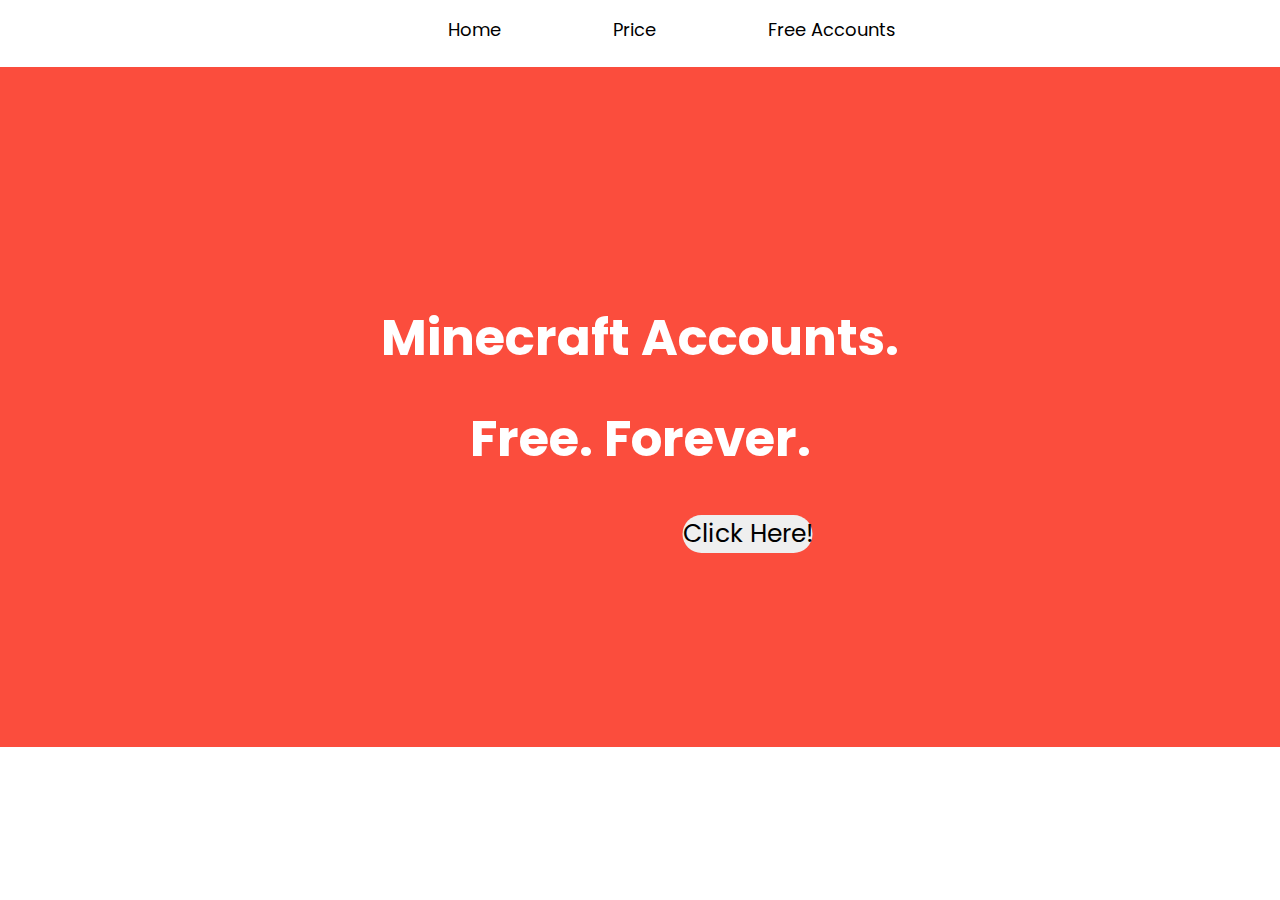
<file: index.html>
<!DOCTYPE html>
<html lang="en">
<head>
    <meta charset="UTF-8">
    <meta http-equiv="X-UA-Compatible" content="IE=edge">
    <meta name="viewport" content="width=device-width, initial-scale=1.0">
    <title>Minecraft Unlocked Accounts</title>
    <link rel="stylesheet" href="style.css">
</head>
<body>
    <nav>
        <li><a href="index.html">Home</a></li>
        <li><a href="index.html">Price</a></li>
        <div class="freeaccount">
        <li><a href="free-accounts.html">Free Accounts</a></li>
    </div>
    </nav>
    <div class="content">
        <main>
            <h1>Minecraft Accounts.</h1>
            <br>
            <h2>Free. Forever.</h2>
            <button><a href="free-accounts.html">Click Here!</a></button>
        </main>
    </div>
</body>
</html>
</file>
<file: style.css>
@import url('https://fonts.googleapis.com/css2?family=Poppins:wght@300&display=swap');
*{
    margin: 0;
    padding: 0;
    box-sizing: border-box;
    font-family: 'Poppins', sans-serif;
}

nav {
    display:flex;
    list-style-type: none;
    justify-content: space-between;
    width: 35%;
    transform: translate(100%,60%);
    font-size: large;
}

li a {
    text-decoration: none;
    color: black;
    transition: 0.5s ease;
}
li a:hover {
    color: black;
    font-size: 25px;
}
.content {
    display: flex;
    align-items: center;
    margin-top: 40px;
    height: 680px;
    background-color: #FB4D3D;
}
.content main {
    width: 100%;
}
.content main h1,h2 {
    text-align: center;
    font-size: 50px;
    color: white;
}
.content main h1 {
    animation: first 1s ease-in;
}
@keyframes first {
    0% {
        transform: translateY(50%);
        opacity: 0;
    }
    100% {
        transform: translateY(0%);
        opacity: 1;
    }
}
.content main h2 {
    animation: second 2s ease-in;
}
@keyframes second {
    0% {
        transform: translateY(100%);
        opacity: -5;
    }
    100% {
        transform: translateY(0%);
        opacity: 1;
    }
}
button  {
    display: flex;
    transform: translate(525%,100%);
    border-radius: 100px;
    text-decoration: none;
    transition: 1s;
    animation:button 3s ease-in;
    border: 1px transparent;
    width: 130px;
}
button:hover {
    background-color: transparent;
    color: white;
}
@keyframes button {
    0% {
        opacity: 0;
    }
    100% {
        opacity: 1;
        
    }
}
button a {
    text-decoration: none;
    color: black;
    font-size: 25px;    
}
</file>
